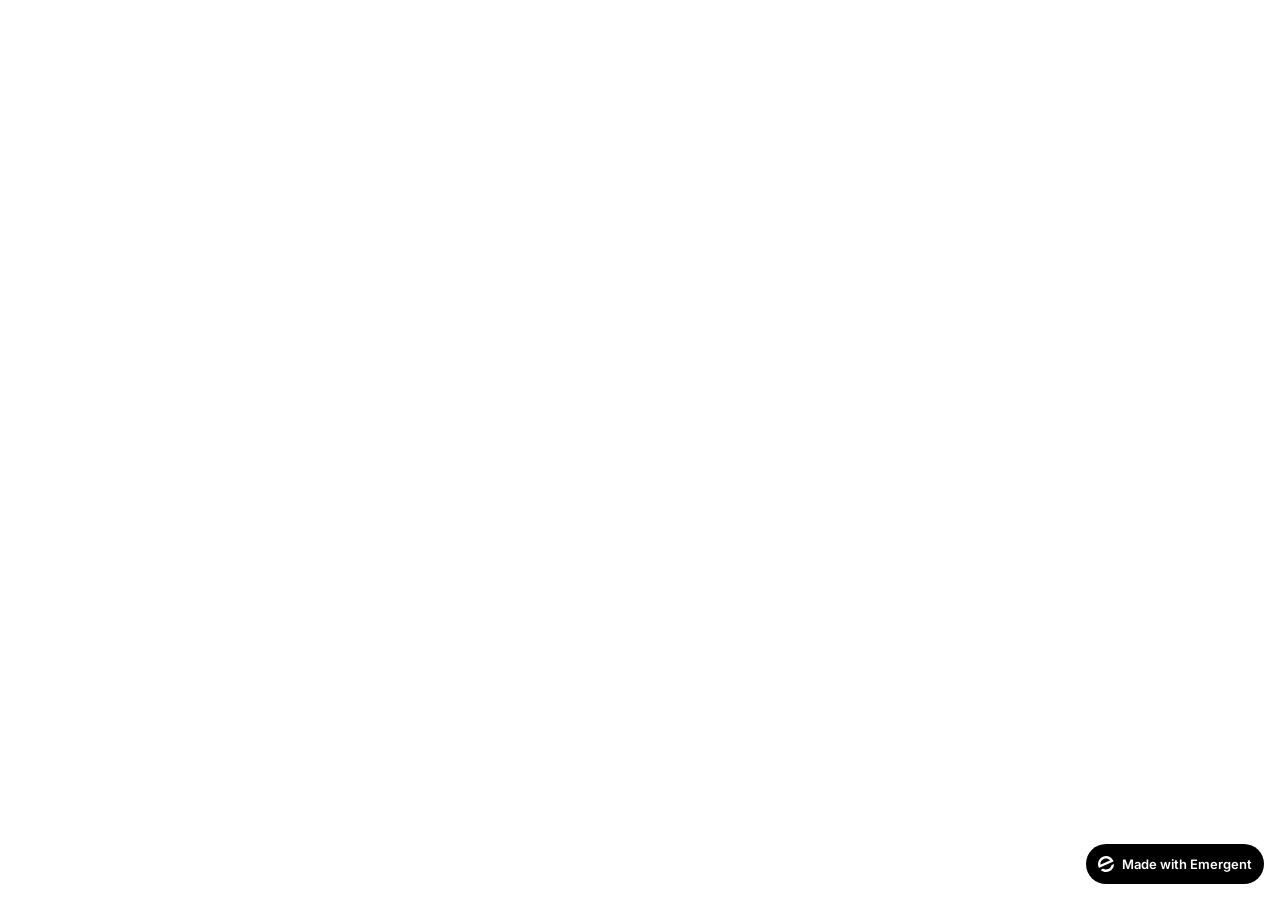
<file: apex-backup-index.html>
<!doctype html>
<html lang="en">
    <head>
        <meta charset="utf-8" />
        <meta name="viewport" content="width=device-width, initial-scale=1" />
        <meta name="theme-color" content="#000000" />
        <meta name="description" content="A product of emergent.sh" />
        <link rel="preconnect" href="https://fonts.googleapis.com" />
        <link rel="preconnect" href="https://fonts.gstatic.com" crossorigin />
        <link href="https://fonts.googleapis.com/css2?family=Inter:wght@600&display=swap" rel="stylesheet" />
        <!--
        manifest.json provides metadata used when your web app is installed on a
        user's mobile device or desktop. See https://developers.google.com/web/fundamentals/web-app-manifest/
        -->
        <!--
        Notice the use of %PUBLIC_URL% in the tags above.
        It will be replaced with the URL of the `public` folder during the build.
        Only files inside the `public` folder can be referenced from the HTML.

        Unlike "/favicon.ico" or "favicon.ico", "%PUBLIC_URL%/favicon.ico" will
        work correctly both with client-side routing and a non-root public URL.
        Learn how to configure a non-root public URL by running `npm run build`.
        -->
        <title>Apex Bath Remodeling & Pros</title>
        <!-- Meta Pixel Code -->
        <script>
        !function(f,b,e,v,n,t,s)
        {if(f.fbq)return;n=f.fbq=function(){n.callMethod?
        n.callMethod.apply(n,arguments):n.queue.push(arguments)};
        if(!f._fbq)f._fbq=n;n.push=n;n.loaded=!0;n.version='2.0';
        n.queue=[];t=b.createElement(e);t.async=!0;
        t.src=v;s=b.getElementsByTagName(e)[0];
        s.parentNode.insertBefore(t,s)}(window, document,'script',
        'https://connect.facebook.net/en_US/fbevents.js');
        fbq('init', '1052424941293317');
        fbq('track', 'PageView');
        </script>
        <noscript><img height="1" width="1" style="display:none"
        src="https://www.facebook.com/tr?id=1052424941293317&ev=PageView&noscript=1"
        /></noscript>
        <!-- End Meta Pixel Code -->
        <script>window.addEventListener("error",function(e){if(e.error instanceof DOMException&&e.error.name==="DataCloneError"&&e.message&&e.message.includes("PerformanceServerTiming")){e.stopImmediatePropagation();e.preventDefault()}},true);</script>
        <script src="https://assets.emergent.sh/scripts/emergent-main.js"></script>
    </head>
    <body>
        <noscript>You need to enable JavaScript to run this app.</noscript>
        <div id="root"></div>
        <!--
      This HTML file is a template.
      If you open it directly in the browser, you will see an empty page.

      You can add webfonts, meta tags, or analytics to this file.
      The build step will place the bundled scripts into the <body> tag.

      To begin the development, run `npm start` or `yarn start`.
      To create a production bundle, use `npm run build` or `yarn build`.
    -->
        <a
            id="emergent-badge"
            target="_blank"
            href="https://app.emergent.sh/?utm_source=emergent-badge"
            style="
                display: inline-flex !important;
                box-sizing: border-box;
                width: 178px;
                height: 40px;
                padding: 8px 12px 8px 12px;
                align-items: center !important;
                gap: 8px;
                border-radius: 50px !important;
                background: #000 !important;
                position: fixed !important;
                bottom: 16px;
                right: 16px;
                text-decoration: none;
                font-family: -apple-system, BlinkMacSystemFont,
                    &quot;Segoe UI&quot;, Roboto, Oxygen, Ubuntu, Cantarell,
                    &quot;Open Sans&quot;, &quot;Helvetica Neue&quot;,
                    sans-serif !important;
                font-size: 12px !important;
                z-index: 9999 !important;
            "
        >
            <svg xmlns="http://www.w3.org/2000/svg" width="16" height="16" viewBox="0 0 16 16" fill="none">
                <path d="M15.5702 8.13142C15.7729 8.0412 16.0007 8.18878 15.9892 8.4103C15.8374 11.3192 14.0965 14.0405 11.2531 15.3065C8.40964 16.5725 5.2224 16.0453 2.95912 14.2117C2.78676 14.072 2.82955 13.804 3.03219 13.7137L4.95677 12.8568C5.04866 12.8159 5.15446 12.823 5.24204 12.8725C6.73377 13.7153 8.59176 13.8649 10.2772 13.1145C11.9626 12.3641 13.0947 10.8833 13.4665 9.21075C13.4883 9.11256 13.5539 9.02918 13.6457 8.98827L15.5702 8.13142Z" fill="white"/>
                <path fill-rule="evenodd" clip-rule="evenodd" d="M15.3066 4.74698L15.5067 5.19653C15.5759 5.35178 15.5061 5.53366 15.3508 5.60278L1.29992 11.8586C1.14467 11.9278 0.962794 11.8579 0.893675 11.7027L0.701732 11.2716L0.693457 11.2531C-1.10317 7.21778 0.711626 2.49007 4.74692 0.693443C8.78221 -1.10318 13.51 0.711693 15.3066 4.74698ZM2.82356 8.55367C2.63552 8.63739 2.41991 8.51617 2.40853 8.31065C2.28373 6.05724 3.53858 3.85787 5.72286 2.88536C7.90715 1.91286 10.3813 2.45199 11.9724 4.05256C12.1175 4.19854 12.0633 4.43988 11.8753 4.5236L2.82356 8.55367Z" fill="white"/>
            </svg>
            <p
                style="
                    color: #FFF !important;
                    font-family: 'Inter', sans-serif !important;
                    font-size: 13px !important;
                    font-style: normal !important;
                    font-weight: 600 !important;
                    line-height: 20px !important;
                    margin: 0 !important;
                    white-space: nowrap !important;
                "
            >
                Made with Emergent
            </p>
        </a>
    </body>
</html>
</file>
